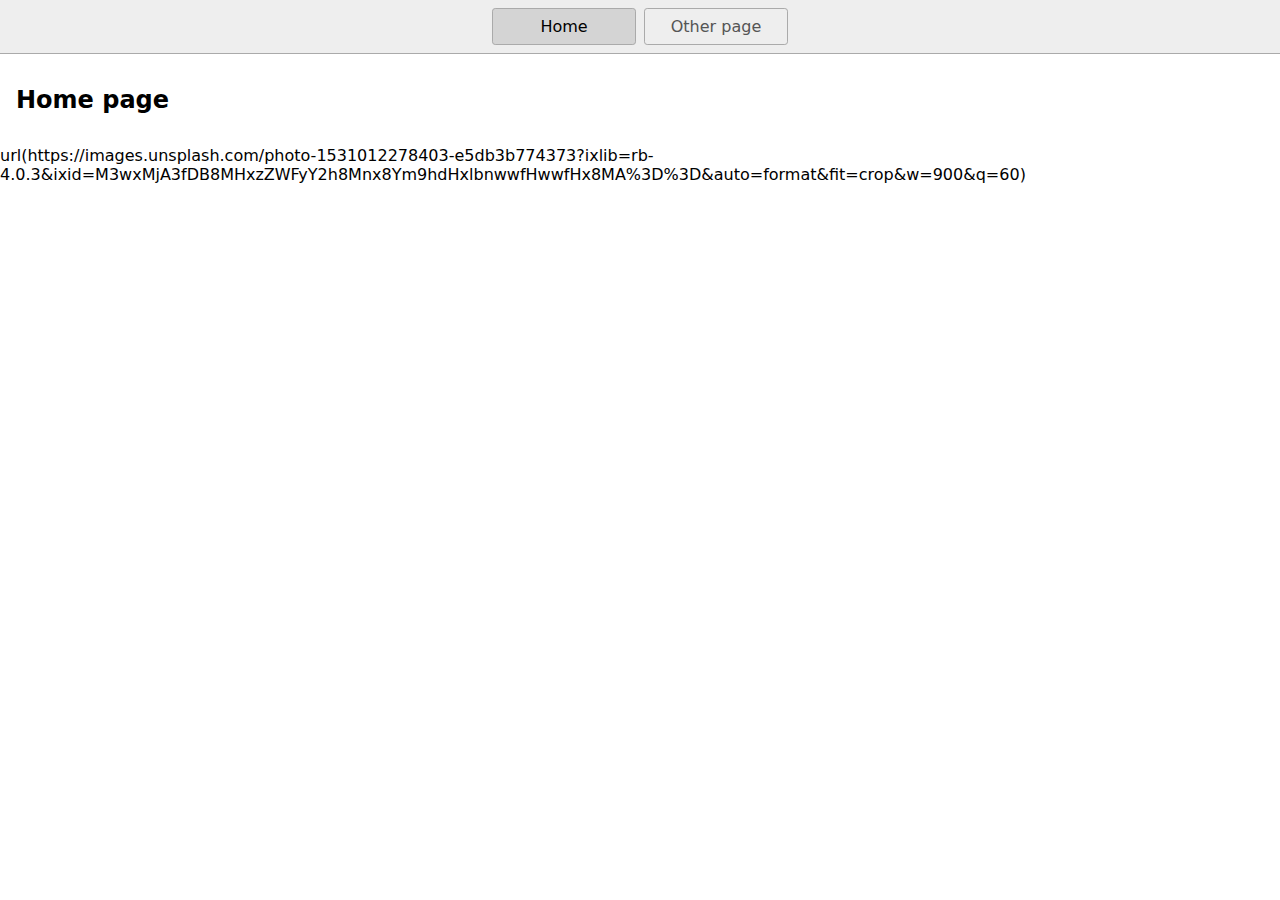
<file: index.html>
<!DOCTYPE html>
<html lang="en">
  <head>
    <title>Home</title>
    <meta charset="UTF-8" />
    <meta name="viewport" content="width=device-width" />
    <!--
      Need a visual blank slate?
      Remove all code in `styles.css`!
    -->
    <link rel="stylesheet" href="styles.css" />
    <script type="module" src="script.js"></script>
  </head>
  <body>
    <nav>
      <a href="/" aria-current="page">Home</a>
      <a href="/page2.html">Other page</a>
    </nav>
    <main>
      <h1>Home page</h1>
    </main>
  </body>
</html>
url(https://images.unsplash.com/photo-1531012278403-e5db3b774373?ixlib=rb-4.0.3&ixid=M3wxMjA3fDB8MHxzZWFyY2h8Mnx8Ym9hdHxlbnwwfHwwfHx8MA%3D%3D&auto=format&fit=crop&w=900&q=60)
</file>
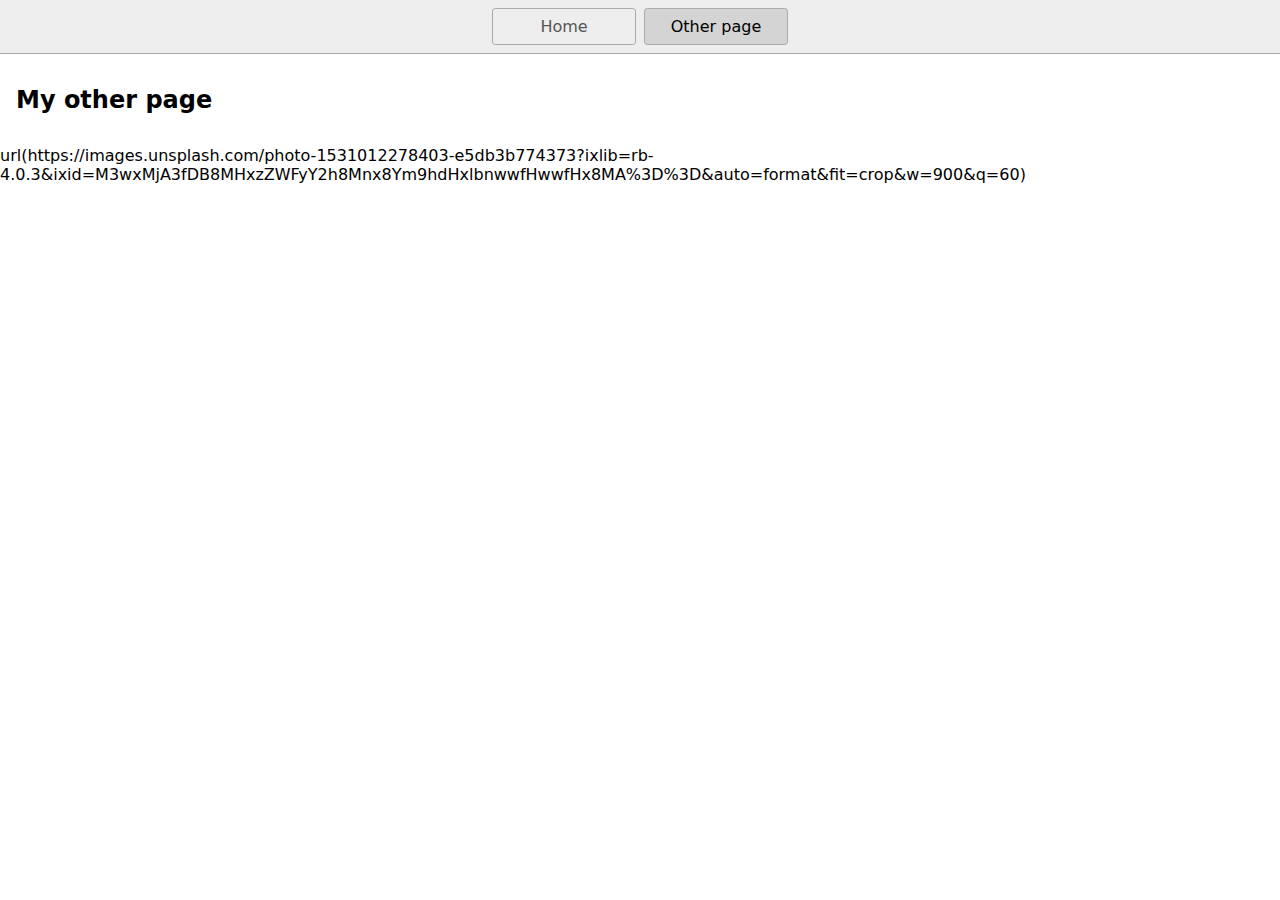
<file: page2.html>
<!DOCTYPE html>
<html lang="en">
  <head>
    <title>Other page</title>
    <meta charset="UTF-8" />
    <meta name="viewport" content="width=device-width" />
    <link rel="stylesheet" href="styles.css" />
    <script type="module" src="script.js"></script>
  </head>
  <body>
    <nav>
      <a href="/">Home</a>
      <a href="/page2.html" aria-current="page">Other page</a>
    </nav>
    <main>
      <h1>My other page</h1>
    </main>
  </body>
</html>
url(https://images.unsplash.com/photo-1531012278403-e5db3b774373?ixlib=rb-4.0.3&ixid=M3wxMjA3fDB8MHxzZWFyY2h8Mnx8Ym9hdHxlbnwwfHwwfHx8MA%3D%3D&auto=format&fit=crop&w=900&q=60)
</file>
<file: styles.css>
* {
  box-sizing: border-box;
}

body {
  margin: 0;
  font-family: system-ui, sans-serif;
  color: black;
  background-color: white;
}

nav {
  display: flex;
  flex-wrap: wrap;
  align-items: center;
  justify-content: center;
  padding: 0.5rem;
  gap: 0.5rem;
  border-bottom: solid 1px #aaa;
  background-color: #eee;
}

nav a {
  display: inline-block;
  min-width: 9rem;
  padding: 0.5rem;
  border-radius: 0.2rem;
  border: solid 1px #aaa;
  text-align: center;
  text-decoration: none;
  color: #555;
}

nav a[aria-current='page'] {
  color: #000;
  background-color: #d4d4d4;
}

main {
  padding: 1rem;
}

h1 {
  font-weight: bold;
  font-size: 1.5rem;
}
linear-gradient:(rgba(94, 77, 77, 0.6), rgba(0, 0, 0, 0.60)), url(https://images.unsplash.com/photo-1531012278403-e5db3b774373?ixlib=rb-4.0.3&ixid=M3wxMjA3fDB8MHxzZWFyY2h8Mnx8Ym9hdHxlbnwwfHwwfHx8MA%3D%3D&auto=format&fit=crop&w=900&q=60) 

url(https://images.unsplash.com/photo-1531012278403-e5db3b774373?ixlib=rb-4.0.3&ixid=M3wxMjA3fDB8MHxzZWFyY2h8Mnx8Ym9hdHxlbnwwfHwwfHx8MA%3D%3D&auto=format&fit=crop&w=900&q=60)
</file>
